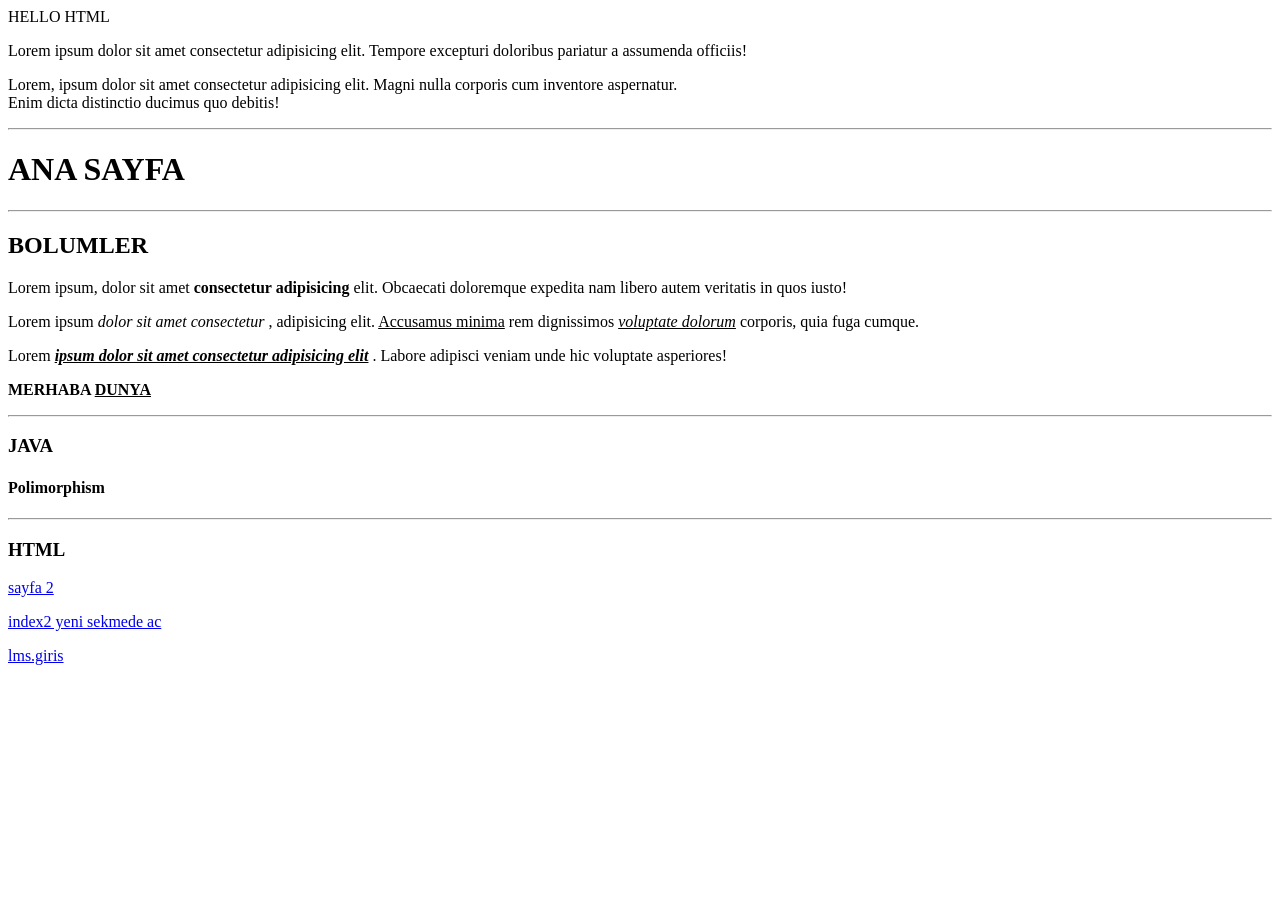
<file: index.html>
<!DOCTYPE html>
<!--html5 ile gelen doctype-->
<html lang="en">
  <head>
    <meta charset="UTF-8" />
    <meta http-equiv="X-UA-Compatible" content="IE=edge" />
    <meta name="viewport" content="width=device-width, initial-scale=1.0" />
    <title>ilk Web Sayfam</title>
  </head>
  <body>
    HELLO HTML

    <!--
        html bir programlama dili degil,isaretleme dilidir. html komutlarina tag denir.  <> arasina yazilir.

        p -> yazilari paragraf haline getirir. lorem... <p>..</p>  lorem paragrafi doldurur zaman kazanmak icin. (inline)

        br -> metin icinde satir basi yapmak icin kullanilir  <p>Lorem ipsum dolor sit amet consectetur adipisicing elit. <br> 
                                                                Tempore excepturi doloribus pariatur a assumenda officiis!</p>

        NOTE => Html kodlarken alt satira gecmke icin enter tusuna basilmasinin veya kelimler arasinda birden fazla bosluk birakmak icin space'e
        basilmasinin ziyaretci tarafinda hicbir etkisi YOKTUR. Alt satira gecmesi icin <br> tag'ini gormesi gerekir.        
    -->

    <p>
      Lorem ipsum dolor sit amet consectetur adipisicing elit. Tempore excepturi
      doloribus pariatur a assumenda officiis!
    </p>

    <p>
      Lorem, ipsum dolor sit amet consectetur adipisicing elit. Magni nulla
      corporis cum inventore aspernatur. <br />
      Enim dicta distinctio ducimus quo debitis!
    </p>

    <!--
        h1 h2 .. -> Yazilari baslik haline getirir.Standart 6 tane baslik tag'i bulunmaktadir.(Blok satir)

        hr -> (horizontal row) yatay cizgi olusturmak icin kullanilir. <hr>

        strong -> metinleri kalinlastirmak icin kullanilir.

        i -> italik yazdirmak icin kullanilir.

        u -> yazinin altini cizmek icin kullanilir.

        NOTE => ic ice tag'larda once acilan en son kapanir.
    -->

    <hr />
    <h1>ANA SAYFA</h1>
    <hr />
    <h2>BOLUMLER</h2>

    <p>
      Lorem ipsum, dolor sit amet <strong>consectetur adipisicing</strong> elit.
      Obcaecati doloremque expedita nam libero autem veritatis in quos iusto!
    </p>

    <p>
      Lorem ipsum <i>dolor sit amet consectetur</i> , adipisicing elit.
      <u>Accusamus minima</u> rem dignissimos
      <i> <u>voluptate dolorum</u> </i> corporis, quia fuga cumque.
    </p>

    <p>
      Lorem
      <strong>
        <i>
          <u>ipsum dolor sit amet consectetur adipisicing elit</u>
        </i> </strong
      >. Labore adipisci veniam unde hic voluptate asperiores!
    </p>

    <p>
      <strong>MERHABA <u>DUNYA</u> </strong>
    </p>

    <hr />
    <h3>JAVA</h3>
    <h4>Polimorphism</h4>
    <hr />
    <h3>HTML</h3>

    <!--
        Bicimlendirme olarak hicbir katkisi olmayan sadece html elemanlarini gruplamak icin kullanilan tag'lar

        div -> Blok elemandir,kapladigi alan ne olursa olsun tum satiri isgal eder.

        span -> inline elemandir, sadece kapladigi alan kadar isgal eder.
    -->

    <!--
        a -> Web sitelerinde, bir sayfadan baska bir sayfaya, farkli bir siteye baglanti vermek icin icin <a> tag'i kullanilir.  (inline)

        title -> link'in uzerine gelince bilgi verme

        target="_blank" -> yeni sekme de acilmasi
    -->

    <a href="index2.html">sayfa 2</a>

    <p><a href="index2.html" target="_blank">index2 yeni sekmede ac</a></p>

    <a
      href="https://lms.techproeducation.com/login/index.php"
      target="_blank"
      title="LMS"
      >lms.giris</a
    >
  </body>
</html>
</file>
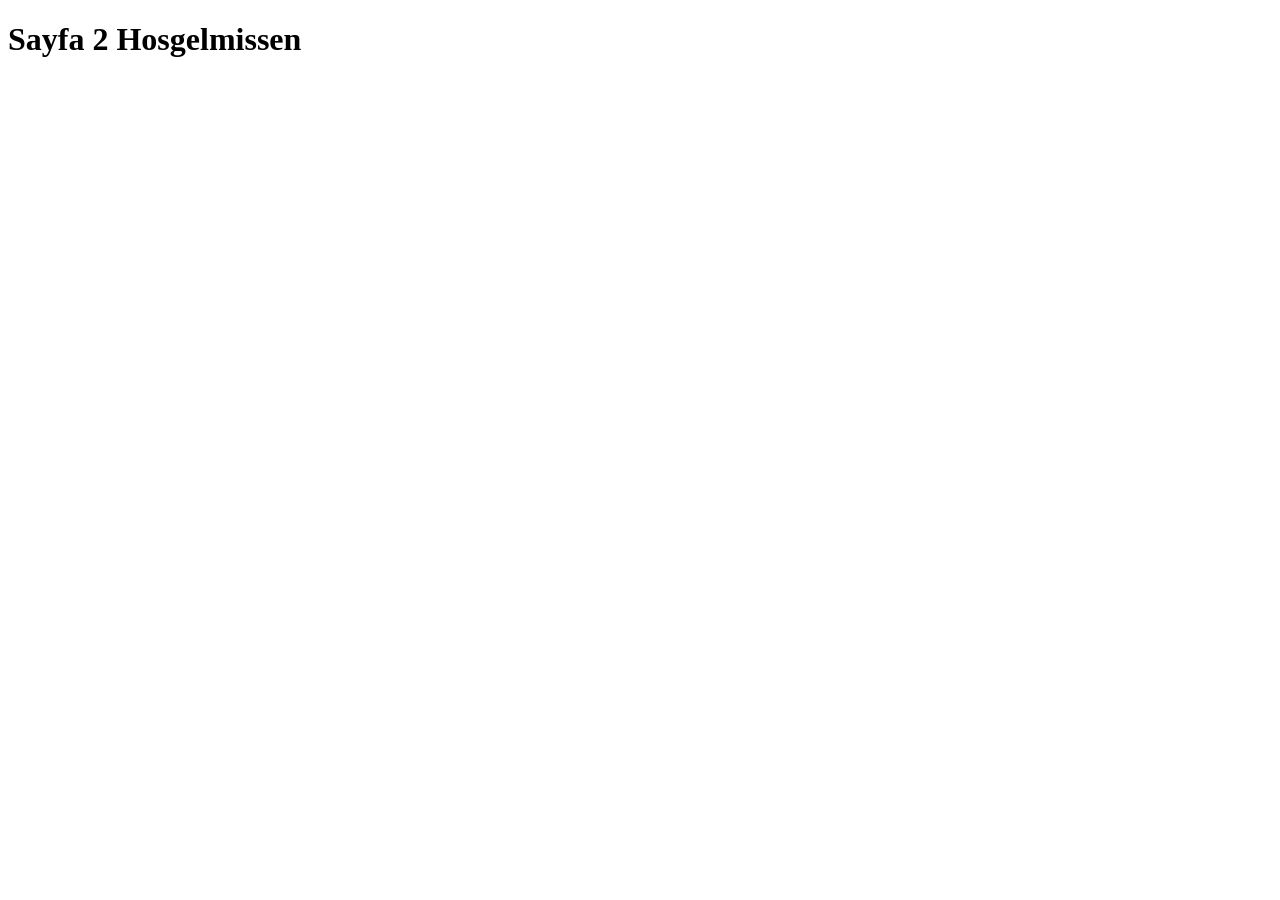
<file: index2.html>
<!DOCTYPE html>
<html lang="en">
<head>
    <meta charset="UTF-8">
    <meta http-equiv="X-UA-Compatible" content="IE=edge">
    <meta name="viewport" content="width=device-width, initial-scale=1.0">
    <title>Sayfa 2</title>
</head>
<body>
    <h1>Sayfa 2 Hosgelmissen</h1>
</body>
</html>
</file>
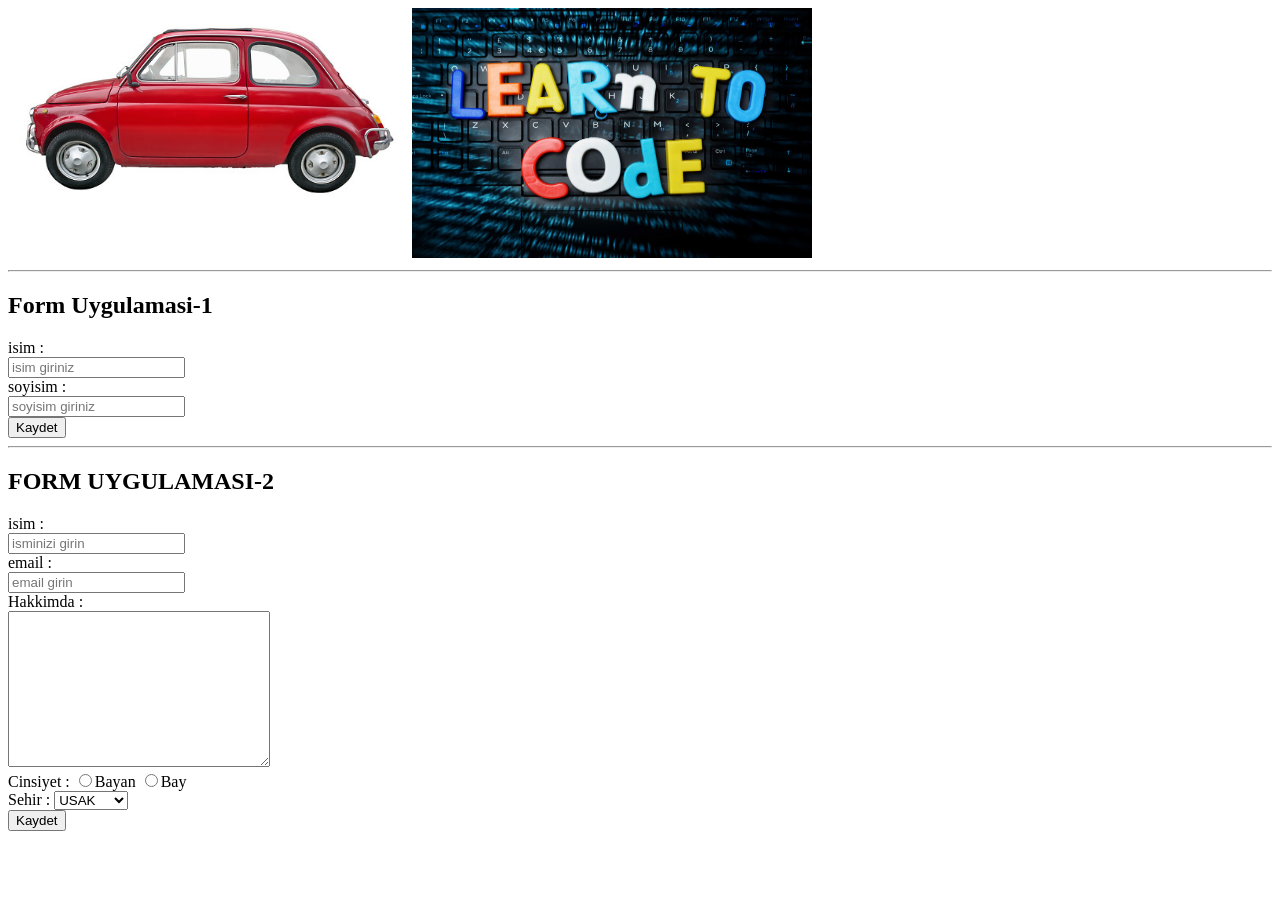
<file: index3.html>
<!DOCTYPE html>
<html lang="en">
  <head>
    <meta charset="UTF-8" />
    <meta http-equiv="X-UA-Compatible" content="IE=edge" />
    <meta name="viewport" content="width=device-width, initial-scale=1.0" />
    <title>Day2</title>
  </head>
  <body>
    <!--IMG-->
    <img
      src="img/car-2.jpg"
      alt="araba foto"
      title="Araba 1"
      height="250"
      width="400"
    />
    <img src="img/code.jpg" alt="java" height="250" width="400" />
    <hr />
    <!--FORM Basit-->
    <h2>Form Uygulamasi-1</h2>

    <form action="action.php">
      <label for="fname">isim :</label> <br />
      <input type="text" name="fname" id="=fname" placeholder="isim giriniz" />
      <br />
      <label for="lname">soyisim :</label> <br />
      <input
        type="text"
        name="lname"
        id="lname"
        placeholder="soyisim giriniz"
      />
      <br />
      <input type="submit" value="Kaydet" />
    </form>

    <hr />

    <!--FORM GELISMIS-->
    <h2>FORM UYGULAMASI-2</h2>
    <form action="">
      isim : <br />
      <input type="text" name="name" placeholder="isminizi girin" /> <br />
      email : <br />
      <input type="text" placeholder="email girin" /> <br />
      Hakkimda : <br />
      <textarea cols="30" rows="10"></textarea> <br />
      Cinsiyet :
      <input type="radio" name="gender" id="" value="Female" />Bayan
      <input type="radio" name="gender" id="" value="Male" />Bay
      <br />
      Sehir :
      <select name="" id="">
        <option value="64">USAK</option>
        <option value="35">IZMIR</option>
        <option value="20">DENIZLI</option></select
      ><br />
      <input type="submit" value="Kaydet" />
    </form>
  </body>
</html>
</file>
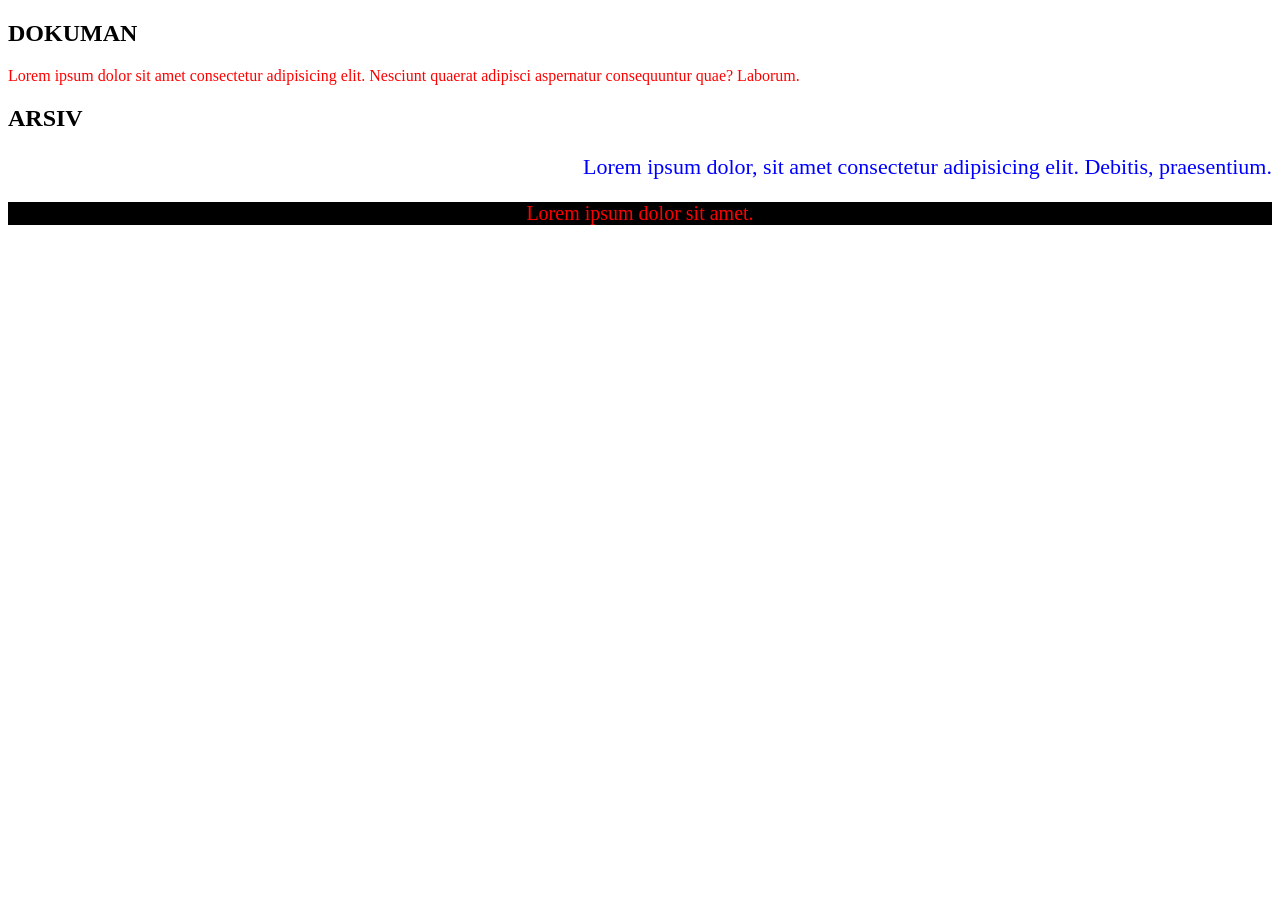
<file: index4_css.html>
<!DOCTYPE html>
<html lang="en">
  <head>
    <meta charset="UTF-8" />
    <meta http-equiv="X-UA-Compatible" content="IE=edge" />
    <meta name="viewport" content="width=device-width, initial-scale=1.0" />
    <title>CSS Giris</title>
  </head>
  <body>
    <h2>DOKUMAN</h2>
    <p style="color: red">
      Lorem ipsum dolor sit amet consectetur adipisicing elit. Nesciunt quaerat
      adipisci aspernatur consequuntur quae? Laborum.
    </p>
    <h2>ARSIV</h2>
    <p style="color: blue; font-size: 22px; text-align: right">
      Lorem ipsum dolor, sit amet consectetur adipisicing elit. Debitis,
      praesentium.
    </p>
    <p
      style="
        background-color: black;
        color: red;
        text-align: center;
        font-size: 20px;
      "
    >
      Lorem ipsum dolor sit amet.
    </p>
  </body>
</html>
</file>
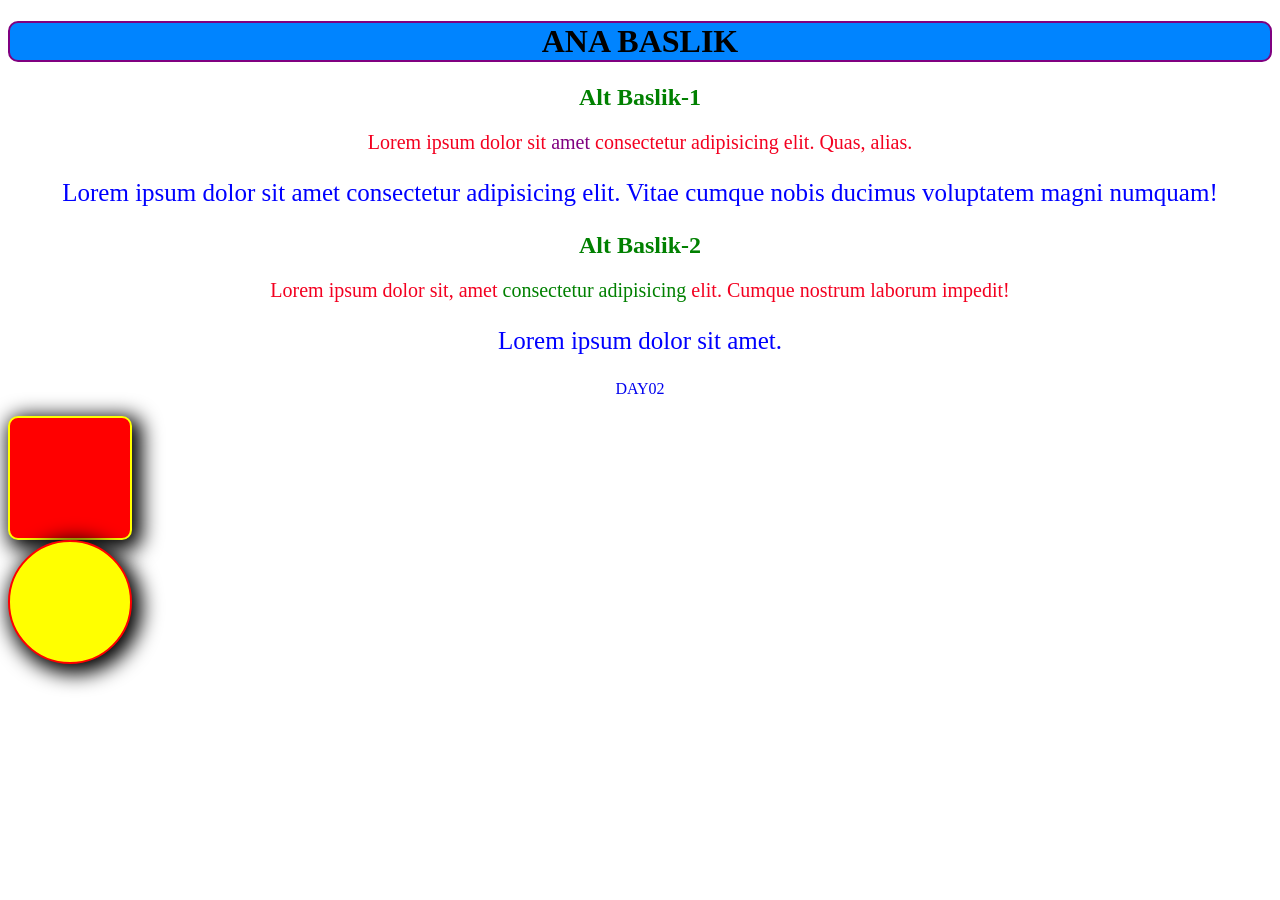
<file: index5_css.html>
<!DOCTYPE html>
<html lang="en">
  <head>
    <meta charset="UTF-8" />
    <meta http-equiv="X-UA-Compatible" content="IE=edge" />
    <meta name="viewport" content="width=device-width, initial-scale=1.0" />
    <title>Day3 css</title>
    <link rel="stylesheet" href="css/style.css" />
  </head>
  <body>
    <h1 class="anabaslik">ANA BASLIK</h1>

    <!--
        Alt baslik-1
    -->
    <h2>Alt Baslik-1</h2>
    <p class="p1">
      Lorem ipsum dolor sit <span class="span1">amet</span> consectetur
      adipisicing elit. Quas, alias.
    </p>
    <p class="p2">
      Lorem ipsum dolor sit amet consectetur adipisicing elit. Vitae cumque
      nobis ducimus voluptatem magni numquam!
    </p>

    <!--
        Alt baslik-2
    -->
    <h2>Alt Baslik-2</h2>
    <p class="p1">
      Lorem ipsum dolor sit, amet
      <span class="span2">consectetur adipisicing </span> elit. Cumque nostrum
      laborum impedit!
    </p>
    <p class="p2">Lorem ipsum dolor sit amet.</p>

    <a class="a1" href="index3.html" target="_blank">DAY02</a>

    <br /><br />

    <div class="div1"></div>
    <div class="div2"></div>
  </body>
</html>
</file>
<file: css/style.css>
*{
    text-align: center;
}
/*
   * butun elemanlari secti
*/
h2{
    color: green;
}

.p1{

    color: rgb(243, 0, 32);
    font-size: 20px;
}

.p2{
    color: blue;
    font-size: 25px;
}

*{
    background-color: rgb(255, 255, 255);
}

.a1{ 
    text-decoration: none;
}

.span1{
    color: purple;
}
.span2{
    color: green;
}

.anabaslik{
    border: 2px solid purple;
    background-color: rgb(0, 132, 255);
    border-radius: 10px;
}

.div1{
    background-color: red;
    width: 120px;
    height: 120px;
    border: 2px solid yellow;
    border-radius: 10px;
    box-shadow: 5px 5px 20px 5px black;
}

.div2{
    background-color: yellow;
    width: 120px;
    height: 120px;
    border: 2px solid red;
    border-radius: 120px;
    box-shadow: 5px 5px 20px 5px black; 
}
</file>
